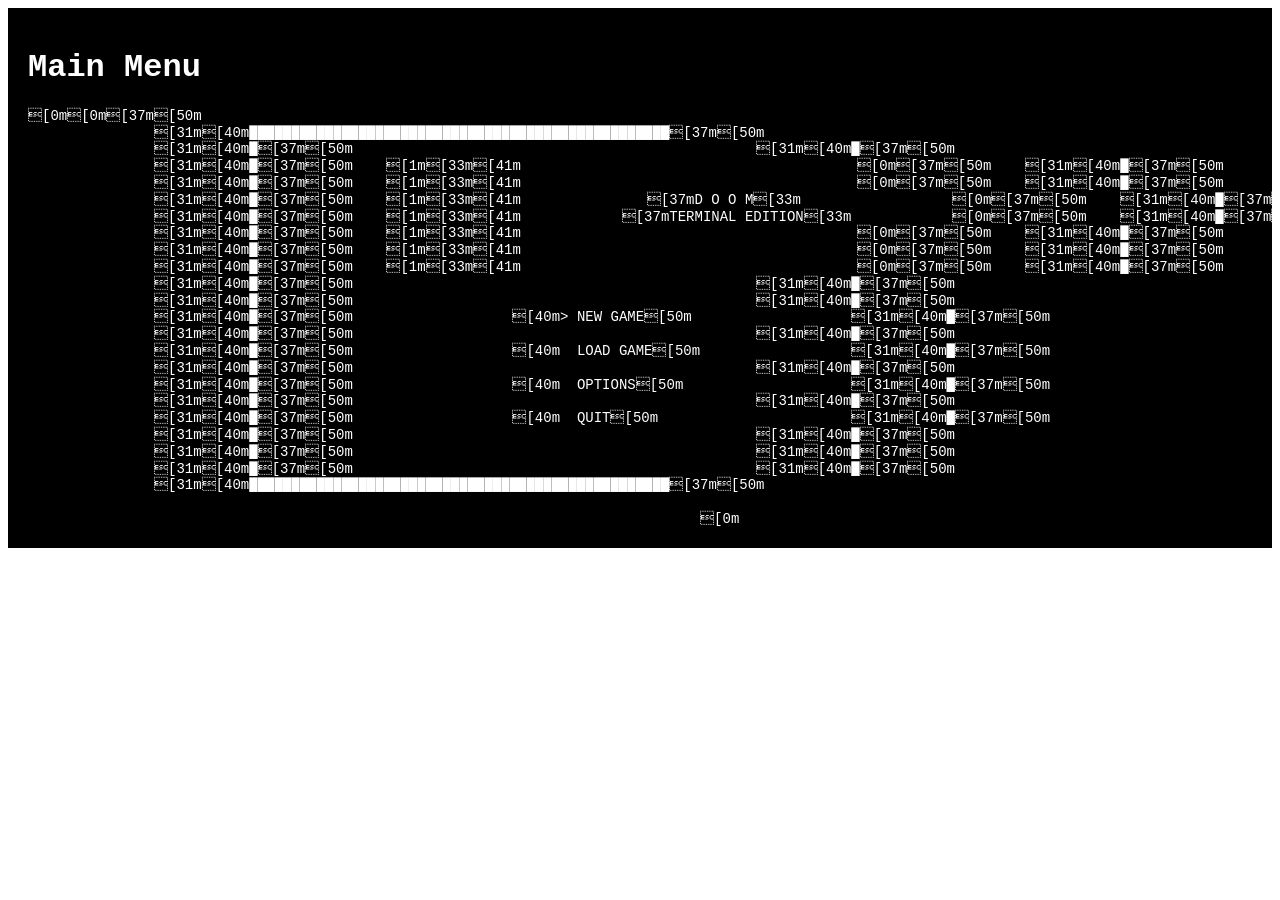
<file: examples/doom_web/page_0.html>
<!DOCTYPE html>
<html>
<head>
    <title>Doom Terminal - Main Menu</title>
    <link rel="stylesheet" href="ansi.css">
    <meta charset="UTF-8">
</head>
<body>
    <div class="ansi-container">
        <h1>Main Menu</h1>
        <pre class="ansi-content">[0m[0m[37m[50m                                                                                
               [31m[40m██████████████████████████████████████████████████[37m[50m               
               [31m[40m█[37m[50m                                                [31m[40m█[37m[50m               
               [31m[40m█[37m[50m    [1m[33m[41m                                        [0m[37m[50m    [31m[40m█[37m[50m               
               [31m[40m█[37m[50m    [1m[33m[41m                                        [0m[37m[50m    [31m[40m█[37m[50m               
               [31m[40m█[37m[50m    [1m[33m[41m               [37mD O O M[33m                  [0m[37m[50m    [31m[40m█[37m[50m               
               [31m[40m█[37m[50m    [1m[33m[41m            [37mTERMINAL EDITION[33m            [0m[37m[50m    [31m[40m█[37m[50m               
               [31m[40m█[37m[50m    [1m[33m[41m                                        [0m[37m[50m    [31m[40m█[37m[50m               
               [31m[40m█[37m[50m    [1m[33m[41m                                        [0m[37m[50m    [31m[40m█[37m[50m               
               [31m[40m█[37m[50m    [1m[33m[41m                                        [0m[37m[50m    [31m[40m█[37m[50m               
               [31m[40m█[37m[50m                                                [31m[40m█[37m[50m               
               [31m[40m█[37m[50m                                                [31m[40m█[37m[50m               
               [31m[40m█[37m[50m                   [40m> NEW GAME[50m                   [31m[40m█[37m[50m               
               [31m[40m█[37m[50m                                                [31m[40m█[37m[50m               
               [31m[40m█[37m[50m                   [40m  LOAD GAME[50m                  [31m[40m█[37m[50m               
               [31m[40m█[37m[50m                                                [31m[40m█[37m[50m               
               [31m[40m█[37m[50m                   [40m  OPTIONS[50m                    [31m[40m█[37m[50m               
               [31m[40m█[37m[50m                                                [31m[40m█[37m[50m               
               [31m[40m█[37m[50m                   [40m  QUIT[50m                       [31m[40m█[37m[50m               
               [31m[40m█[37m[50m                                                [31m[40m█[37m[50m               
               [31m[40m█[37m[50m                                                [31m[40m█[37m[50m               
               [31m[40m█[37m[50m                                                [31m[40m█[37m[50m               
               [31m[40m██████████████████████████████████████████████████[37m[50m               
                                                                                
                                                                                [0m</pre>
    </div>
</body>
</html>
</file>
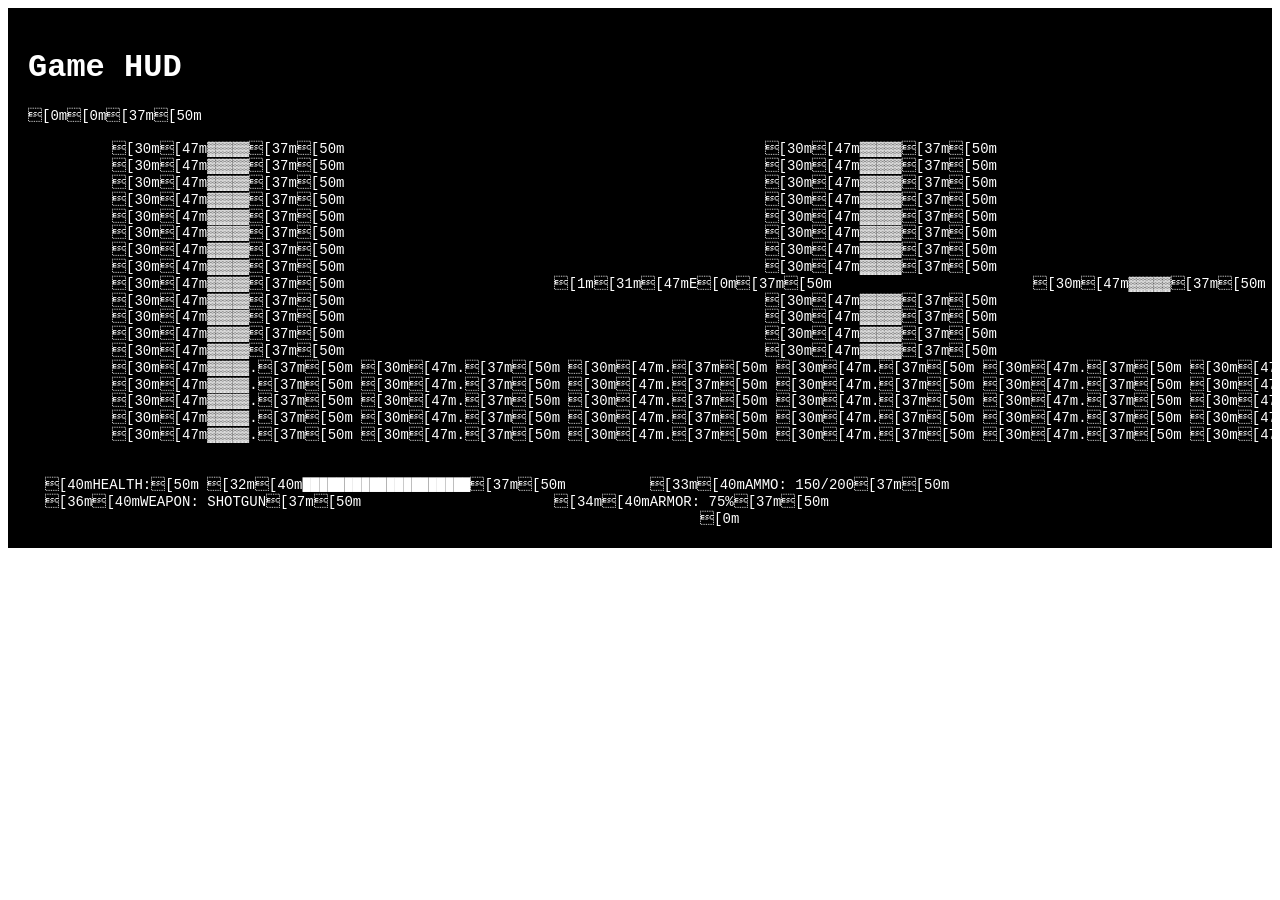
<file: examples/doom_web/page_1.html>
<!DOCTYPE html>
<html>
<head>
    <title>Doom Terminal - Game HUD</title>
    <link rel="stylesheet" href="ansi.css">
    <meta charset="UTF-8">
</head>
<body>
    <div class="ansi-container">
        <h1>Game HUD</h1>
        <pre class="ansi-content">[0m[0m[37m[50m                                                                                
                                                                                
          [30m[47m▓▓▓▓▓[37m[50m                                                  [30m[47m▓▓▓▓▓[37m[50m          
          [30m[47m▓▓▓▓▓[37m[50m                                                  [30m[47m▓▓▓▓▓[37m[50m          
          [30m[47m▓▓▓▓▓[37m[50m                                                  [30m[47m▓▓▓▓▓[37m[50m          
          [30m[47m▓▓▓▓▓[37m[50m                                                  [30m[47m▓▓▓▓▓[37m[50m          
          [30m[47m▓▓▓▓▓[37m[50m                                                  [30m[47m▓▓▓▓▓[37m[50m          
          [30m[47m▓▓▓▓▓[37m[50m                                                  [30m[47m▓▓▓▓▓[37m[50m          
          [30m[47m▓▓▓▓▓[37m[50m                                                  [30m[47m▓▓▓▓▓[37m[50m          
          [30m[47m▓▓▓▓▓[37m[50m                                                  [30m[47m▓▓▓▓▓[37m[50m          
          [30m[47m▓▓▓▓▓[37m[50m                         [1m[31m[47mE[0m[37m[50m                        [30m[47m▓▓▓▓▓[37m[50m          
          [30m[47m▓▓▓▓▓[37m[50m                                                  [30m[47m▓▓▓▓▓[37m[50m          
          [30m[47m▓▓▓▓▓[37m[50m                                                  [30m[47m▓▓▓▓▓[37m[50m          
          [30m[47m▓▓▓▓▓[37m[50m                                                  [30m[47m▓▓▓▓▓[37m[50m          
          [30m[47m▓▓▓▓▓[37m[50m                                                  [30m[47m▓▓▓▓▓[37m[50m          
          [30m[47m▓▓▓▓▓.[37m[50m [30m[47m.[37m[50m [30m[47m.[37m[50m [30m[47m.[37m[50m [30m[47m.[37m[50m [30m[47m.[37m[50m [30m[47m.[37m[50m [30m[47m.[37m[50m [30m[47m.[37m[50m [30m[47m.[37m[50m [30m[47m.[37m[50m [30m[47m.[37m[50m [30m[47m.[37m[50m [30m[47m.[37m[50m [30m[47m.[37m[50m [30m[47m.[37m[50m [30m[47m.[37m[50m [30m[47m.[37m[50m [30m[47m.[37m[50m [30m[47m.[37m[50m [30m[47m.[37m[50m [30m[47m.[37m[50m [30m[47m.[37m[50m [30m[47m.[37m[50m [30m[47m.[37m[50m [30m[47m▓▓▓▓▓[37m[50m          
          [30m[47m▓▓▓▓▓.[37m[50m [30m[47m.[37m[50m [30m[47m.[37m[50m [30m[47m.[37m[50m [30m[47m.[37m[50m [30m[47m.[37m[50m [30m[47m.[37m[50m [30m[47m.[37m[50m [30m[47m.[37m[50m [30m[47m.[37m[50m [30m[47m.[37m[50m [30m[47m.[37m[50m [30m[47m.[37m[50m [30m[47m.[37m[50m [30m[47m.[37m[50m [30m[47m.[37m[50m [30m[47m.[37m[50m [30m[47m.[37m[50m [30m[47m.[37m[50m [30m[47m.[37m[50m [30m[47m.[37m[50m [30m[47m.[37m[50m [30m[47m.[37m[50m [30m[47m.[37m[50m [30m[47m.[37m[50m [30m[47m▓▓▓▓▓[37m[50m          
          [30m[47m▓▓▓▓▓.[37m[50m [30m[47m.[37m[50m [30m[47m.[37m[50m [30m[47m.[37m[50m [30m[47m.[37m[50m [30m[47m.[37m[50m [30m[47m.[37m[50m [30m[47m.[37m[50m [30m[47m.[37m[50m [30m[47m.[37m[50m [30m[47m.[37m[50m [30m[47m.[37m[50m [30m[47m.[37m[50m [30m[47m.[37m[50m [30m[47m.[37m[50m [30m[47m.[37m[50m [30m[47m.[37m[50m [30m[47m.[37m[50m [30m[47m.[37m[50m [30m[47m.[37m[50m [30m[47m.[37m[50m [30m[47m.[37m[50m [30m[47m.[37m[50m [30m[47m.[37m[50m [30m[47m.[37m[50m [30m[47m▓▓▓▓▓[37m[50m          
          [30m[47m▓▓▓▓▓.[37m[50m [30m[47m.[37m[50m [30m[47m.[37m[50m [30m[47m.[37m[50m [30m[47m.[37m[50m [30m[47m.[37m[50m [30m[47m.[37m[50m [30m[47m.[37m[50m [30m[47m.[37m[50m [30m[47m.[37m[50m [30m[47m.[37m[50m [30m[47m.[37m[50m [30m[47m.[37m[50m [30m[47m.[37m[50m [30m[47m.[37m[50m [30m[47m.[37m[50m [30m[47m.[37m[50m [30m[47m.[37m[50m [30m[47m.[37m[50m [30m[47m.[37m[50m [30m[47m.[37m[50m [30m[47m.[37m[50m [30m[47m.[37m[50m [30m[47m.[37m[50m [30m[47m.[37m[50m [30m[47m▓▓▓▓▓[37m[50m          
          [30m[47m▓▓▓▓▓.[37m[50m [30m[47m.[37m[50m [30m[47m.[37m[50m [30m[47m.[37m[50m [30m[47m.[37m[50m [30m[47m.[37m[50m [30m[47m.[37m[50m [30m[47m.[37m[50m [30m[47m.[37m[50m [30m[47m.[37m[50m [30m[47m.[37m[50m [30m[47m.[37m[50m [30m[47m.[37m[50m [30m[47m.[37m[50m [30m[47m.[37m[50m [30m[47m.[37m[50m [30m[47m.[37m[50m [30m[47m.[37m[50m [30m[47m.[37m[50m [30m[47m.[37m[50m [30m[47m.[37m[50m [30m[47m.[37m[50m [30m[47m.[37m[50m [30m[47m.[37m[50m [30m[47m.[37m[50m [30m[47m▓▓▓▓▓[37m[50m          
                                                                                
                                                                                
  [40mHEALTH:[50m [32m[40m████████████████████[37m[50m          [33m[40mAMMO: 150/200[37m[50m                           
  [36m[40mWEAPON: SHOTGUN[37m[50m                       [34m[40mARMOR: 75%[37m[50m                              
                                                                                [0m</pre>
    </div>
</body>
</html>
</file>
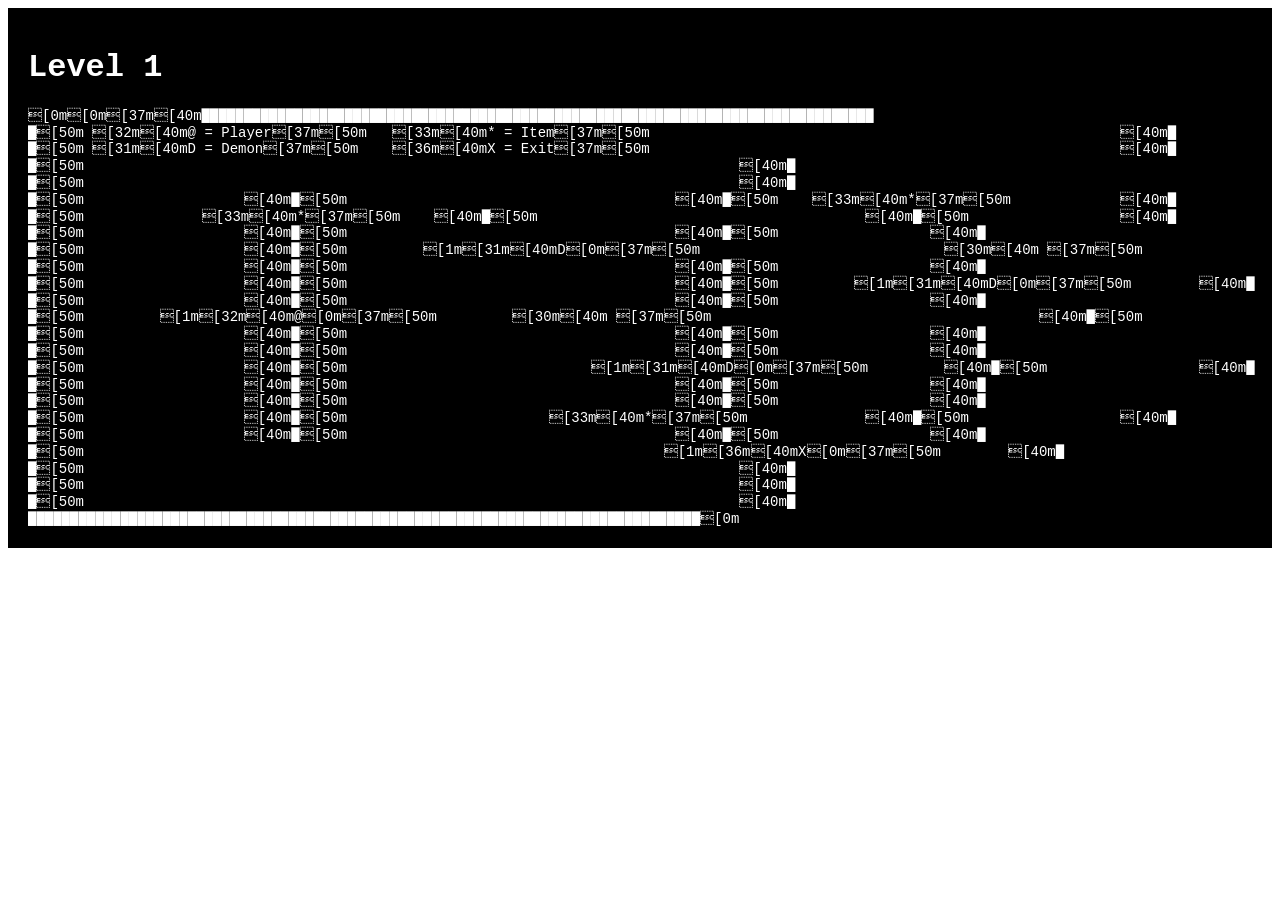
<file: examples/doom_web/page_2.html>
<!DOCTYPE html>
<html>
<head>
    <title>Doom Terminal - Level 1</title>
    <link rel="stylesheet" href="ansi.css">
    <meta charset="UTF-8">
</head>
<body>
    <div class="ansi-container">
        <h1>Level 1</h1>
        <pre class="ansi-content">[0m[0m[37m[40m████████████████████████████████████████████████████████████████████████████████
█[50m [32m[40m@ = Player[37m[50m   [33m[40m* = Item[37m[50m                                                        [40m█
█[50m [31m[40mD = Demon[37m[50m    [36m[40mX = Exit[37m[50m                                                        [40m█
█[50m                                                                              [40m█
█[50m                                                                              [40m█
█[50m                   [40m█[50m                                       [40m█[50m    [33m[40m*[37m[50m             [40m█
█[50m              [33m[40m*[37m[50m    [40m█[50m                                       [40m█[50m                  [40m█
█[50m                   [40m█[50m                                       [40m█[50m                  [40m█
█[50m                   [40m█[50m         [1m[31m[40mD[0m[37m[50m                             [30m[40m [37m[50m                  [40m█
█[50m                   [40m█[50m                                       [40m█[50m                  [40m█
█[50m                   [40m█[50m                                       [40m█[50m         [1m[31m[40mD[0m[37m[50m        [40m█
█[50m                   [40m█[50m                                       [40m█[50m                  [40m█
█[50m         [1m[32m[40m@[0m[37m[50m         [30m[40m [37m[50m                                       [40m█[50m                  [40m█
█[50m                   [40m█[50m                                       [40m█[50m                  [40m█
█[50m                   [40m█[50m                                       [40m█[50m                  [40m█
█[50m                   [40m█[50m                             [1m[31m[40mD[0m[37m[50m         [40m█[50m                  [40m█
█[50m                   [40m█[50m                                       [40m█[50m                  [40m█
█[50m                   [40m█[50m                                       [40m█[50m                  [40m█
█[50m                   [40m█[50m                        [33m[40m*[37m[50m              [40m█[50m                  [40m█
█[50m                   [40m█[50m                                       [40m█[50m                  [40m█
█[50m                                                                     [1m[36m[40mX[0m[37m[50m        [40m█
█[50m                                                                              [40m█
█[50m                                                                              [40m█
█[50m                                                                              [40m█
████████████████████████████████████████████████████████████████████████████████[0m</pre>
    </div>
</body>
</html>
</file>
<file: examples/doom_web/ansi.css>
/* ANSI Editor Export CSS */
.ansi-container {
    font-family: 'Courier New', monospace;
    background-color: #000;
    color: #fff;
    padding: 20px;
}

.ansi-content {
    background-color: #000;
    color: #fff;
    font-family: 'Courier New', monospace;
    font-size: 14px;
    line-height: 1.2;
    white-space: pre;
    margin: 0;
}

.index-container {
    font-family: Arial, sans-serif;
    padding: 20px;
}

.page-list {
    list-style-type: none;
    padding: 0;
}

.page-list li {
    margin: 10px 0;
    padding: 10px;
    background-color: #f5f5f5;
    border-radius: 5px;
}

.page-list a {
    text-decoration: none;
    color: #333;
    font-weight: bold;
}
</file>
